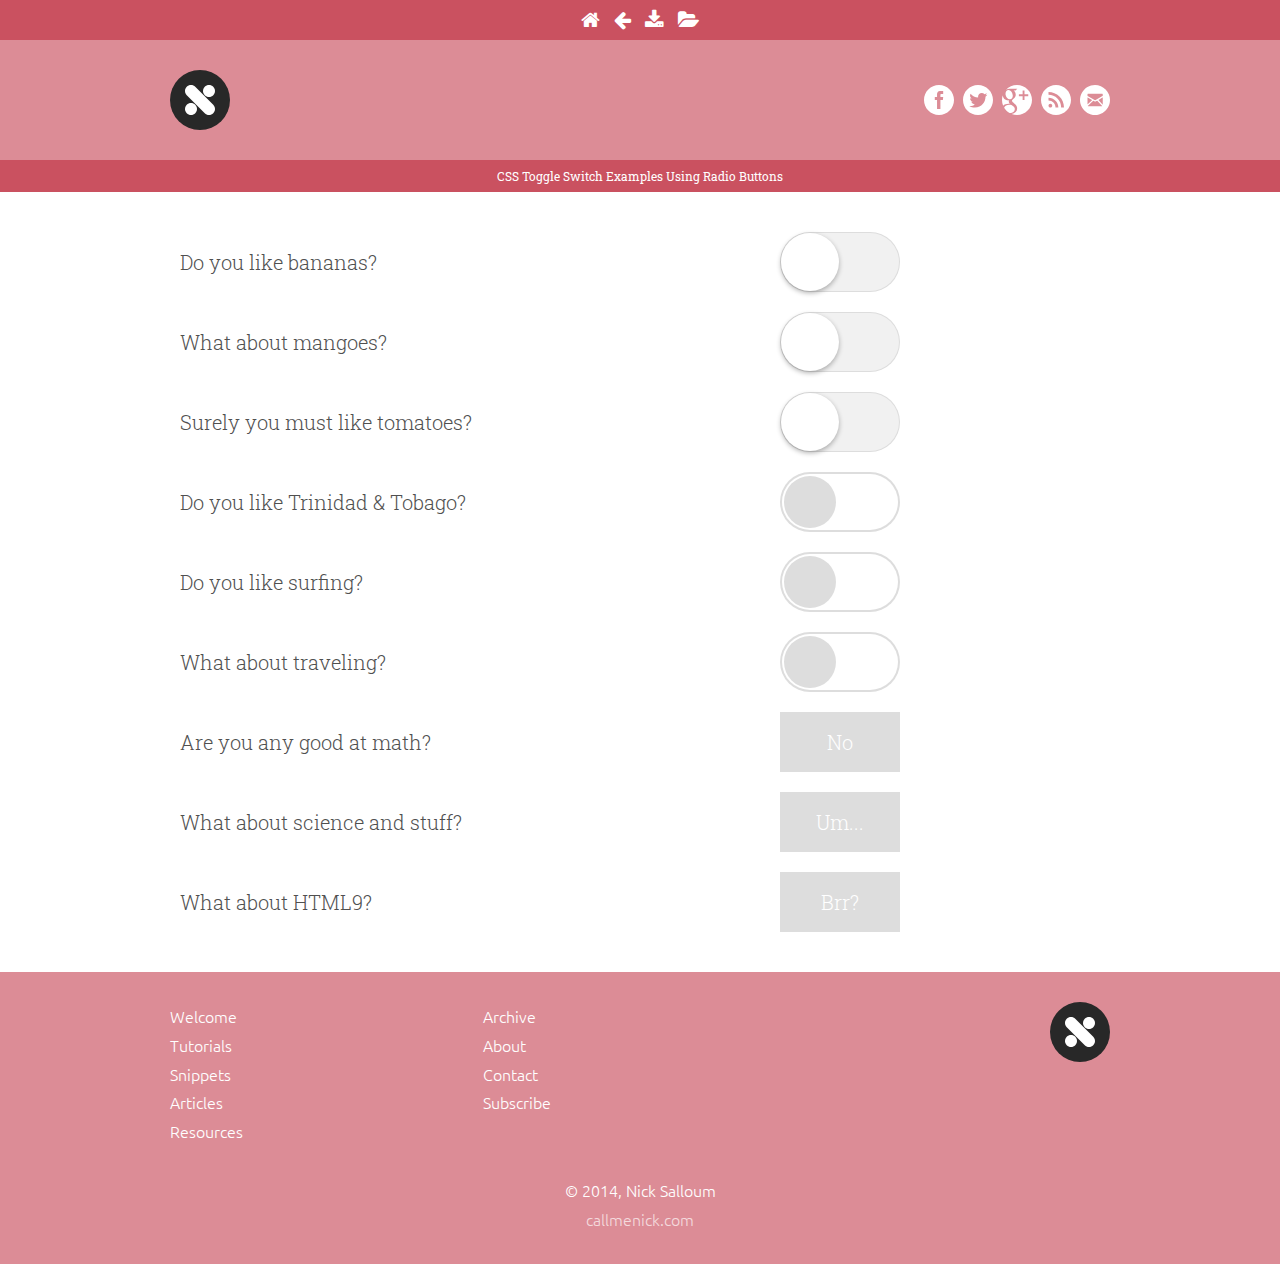
<file: ncc/static/css-toggle-switch-source/index.html>
<!DOCTYPE html>

<html class="no-js" lang="en">
<head>
  <!-- title and meta -->
  <meta charset="utf-8">
  <meta content="width=device-width,initial-scale=1.0" name="viewport">
  <meta content="" name="Here are some CSS toggle switch examples. We'll be using pure CSS to create some toggle switches, adding a neat user experience to checkbox functionality.">

  <title>CSS Toggle Switch Examples Using Radio Buttons</title>

  <!-- css -->
  <link href='http://fonts.googleapis.com/css?family=Ubuntu:300,700,300italic' rel='stylesheet' type='text/css'>
  <link href='http://fonts.googleapis.com/css?family=Roboto+Slab:400,300,700' rel='stylesheet' type='text/css'>
  <link href="css/font-awesome/font-awesome.css" rel="stylesheet">
  <link href="css/base.css" rel="stylesheet">
  <link href="css/style.css" rel="stylesheet">

  <!-- js -->
  <!--[if lt IE 9]><script src="js/html5shiv.min.js"></script><![endif]-->
</head>

<body>

<div id="wrapper">
  
  <div class="info-bar">
    <div class="container">
      <a class="icon fa fa-home" data-title="Back To Tutorial" href="http://www.callmenick.com/?p=594"></a>
      <a class="icon fa fa-arrow-left" data-title="Pevious Demo - Simple CSS3 Transitions, Transforms, &amp; Animations Compilation" href="http://www.callmenick.com/tutorial-demos/css3-transitions-compilation/"></a>
      <!-- <a class="icon fa fa-arrow-right" data-title="Next Demo - " href="http://www.callmenick.com/tutorial-demos/..."></a> -->
      <a class="icon fa fa-download" data-title="Download Source" href="http://www.callmenick.com/tutorial-demos/css-toggle-switch/css-toggle-switch-source.zip"></a>
      <a class="icon fa fa-folder-open" data-title="Tutorial Archives" href="http://www.callmenick.com/category/tutorials/"></a>
    </div>
  </div><!-- /.info-bar -->

  <header>

    <div class="branding">
      <div class="container clearfix">
        <div class="logo">
          <a href="http://www.callmenick.com"><img alt="Call Me Nick - Tutorials, Resources, &amp; Articles for Web Design &amp; Web Development" onerror="this.src=logo.png" src="img/core/logo.svg"></a>
        </div>

        <div class="social">
          <a class="fb" href="https://www.facebook.com/callmenick1" target="_blank">facebook</a>
          <a class="twitter" href="https://twitter.com/nicksalloum_" target="_blank">twitter</a>
          <a class="googleplus" href="https://plus.google.com/115555859876227750152/" target="_blank">google plus</a>
          <a class="rss" href="http://feeds.feedburner.com/callmenick_" target="_blank">rss</a>
          <a class="email" href="http://www.callmenick.com/subscribe/">email</a>
        </div>
      </div>
    </div><!-- /.branding -->

    <div class="site-title">
      <div class="container">
        <h1>CSS Toggle Switch Examples Using Radio Buttons</h1>
      </div>
    </div><!-- /.site-title -->

  </header>

  <div id="main">
    <div class="container">

      <div class="settings">

        <div class="row">
          <div class="question">
            Do you like bananas?
          </div>
          <div class="switch">
            <input id="cmn-toggle-1" class="cmn-toggle cmn-toggle-round" type="checkbox">
            <label for="cmn-toggle-1"></label>
          </div>
        </div><!-- /row -->

        <div class="row">
          <div class="question">
            What about mangoes?
          </div>
          <div class="switch">
            <input id="cmn-toggle-2" class="cmn-toggle cmn-toggle-round" type="checkbox">
            <label for="cmn-toggle-2"></label>
          </div>
        </div><!-- /row -->

        <div class="row">
          <div class="question">
            Surely you must like tomatoes?
          </div>
          <div class="switch">
            <input id="cmn-toggle-3" class="cmn-toggle cmn-toggle-round" type="checkbox">
            <label for="cmn-toggle-3"></label>
          </div>
        </div><!-- /row -->

        <div class="row">
          <div class="question">
            Do you like Trinidad &amp; Tobago?
          </div>
          <div class="switch">
            <input id="cmn-toggle-4" class="cmn-toggle cmn-toggle-round-flat" type="checkbox">
            <label for="cmn-toggle-4"></label>
          </div>
        </div><!-- /row -->

        <div class="row">
          <div class="question">
            Do you like surfing?
          </div>
          <div class="switch">
            <input id="cmn-toggle-5" class="cmn-toggle cmn-toggle-round-flat" type="checkbox">
            <label for="cmn-toggle-5"></label>
          </div>
        </div><!-- /row -->

        <div class="row">
          <div class="question">
            What about traveling?
          </div>
          <div class="switch">
            <input id="cmn-toggle-6" class="cmn-toggle cmn-toggle-round-flat" type="checkbox">
            <label for="cmn-toggle-6"></label>
          </div>
        </div><!-- /row -->

        <div class="row">
          <div class="question">
            Are you any good at math?
          </div>
          <div class="switch">
            <input id="cmn-toggle-7" class="cmn-toggle cmn-toggle-yes-no" type="checkbox">
            <label for="cmn-toggle-7" data-on="Yes" data-off="No"></label>
          </div>
        </div><!-- /row -->

        <div class="row">
          <div class="question">
            What about science and stuff?
          </div>
          <div class="switch">
            <input id="cmn-toggle-8" class="cmn-toggle cmn-toggle-yes-no" type="checkbox">
            <label for="cmn-toggle-8" data-on="Yup!" data-off="Um..."></label>
          </div>
        </div><!-- /row -->

        <div class="row">
          <div class="question">
            What about HTML9?
          </div>
          <div class="switch">
            <input id="cmn-toggle-9" class="cmn-toggle cmn-toggle-yes-no" type="checkbox">
            <label for="cmn-toggle-9" data-on="Zing!" data-off="Brr?"></label>
          </div>
        </div><!-- /row -->

      </div>

    </div>
  </div><!-- #main -->

  <footer>
    <div class="container">
      <div class="clearfix">
        <aside>
          <ul>
            <li><a href="http://www.callmenick.com/">Welcome</a></li>
            <li><a href="http://www.callmenick.com/category/tutorials">Tutorials</a></li>
            <li><a href="http://www.callmenick.com/category/snippets">Snippets</a></li>
            <li><a href="http://www.callmenick.com/category/articles">Articles</a></li>
            <li><a href="http://www.callmenick.com/category/resources">Resources</a></li>
          </ul>
        </aside>

        <aside>
          <ul>
            <li><a href="http://www.callmenick.com/archive/">Archive</a></li>
            <li><a href="http://www.callmenick.com/about">About</a></li>
            <li><a href="http://www.callmenick.com/contact">Contact</a></li>
            <li><a href="http://www.callmenick.com/subscribe">Subscribe</a></li>
          </ul>
        </aside>
        <aside class="logo">
          <a href="http://www.callmenick.com/"><img alt="Tutorials, Snippets, Resources, and Articles for Web Design and Web Development" onerror="this.src=logo.png" src="img/core/logo.svg"></a>
        </aside>
      </div>
      <div class="copyright">
        <span>&copy; 2014, Nick Salloum<br>
        <a href="http://callmenick.com">callmenick.com</a></span>
      </div>
    </div>
  </footer><!-- /footer -->
  
</div><!-- /#wrapper -->

<script type="text/javascript">
var _gaq = _gaq || [];
_gaq.push(['_setAccount', 'UA-34160351-1']);
_gaq.push(['_trackPageview']);
(function() {
  var ga = document.createElement('script'); ga.type = 'text/javascript'; ga.async = true;
  ga.src = ('https:' == document.location.protocol ? 'https://ssl' : 'http://www') + '.google-analytics.com/ga.js';
  var s = document.getElementsByTagName('script')[0]; s.parentNode.insertBefore(ga, s);
})();
</script>

</body>
</html></span>
      </div>
    </div>
  </footer><!-- /footer -->
  
</div><!-- /#wrapper -->

<script type="text/javascript">
var _gaq = _gaq || [];
_gaq.push(['_setAccount', 'UA-34160351-1']);
_gaq.push(['_trackPageview']);
(function() {
  var ga = document.createElement('script'); ga.type = 'text/javascript'; ga.async = true;
  ga.src = ('https:' == document.location.protocol ? 'https://ssl' : 'http://www') + '.google-analytics.com/ga.js';
  var s = document.getElementsByTagName('script')[0]; s.parentNode.insertBefore(ga, s);
})();
</script>

</body>
</html>
</file>
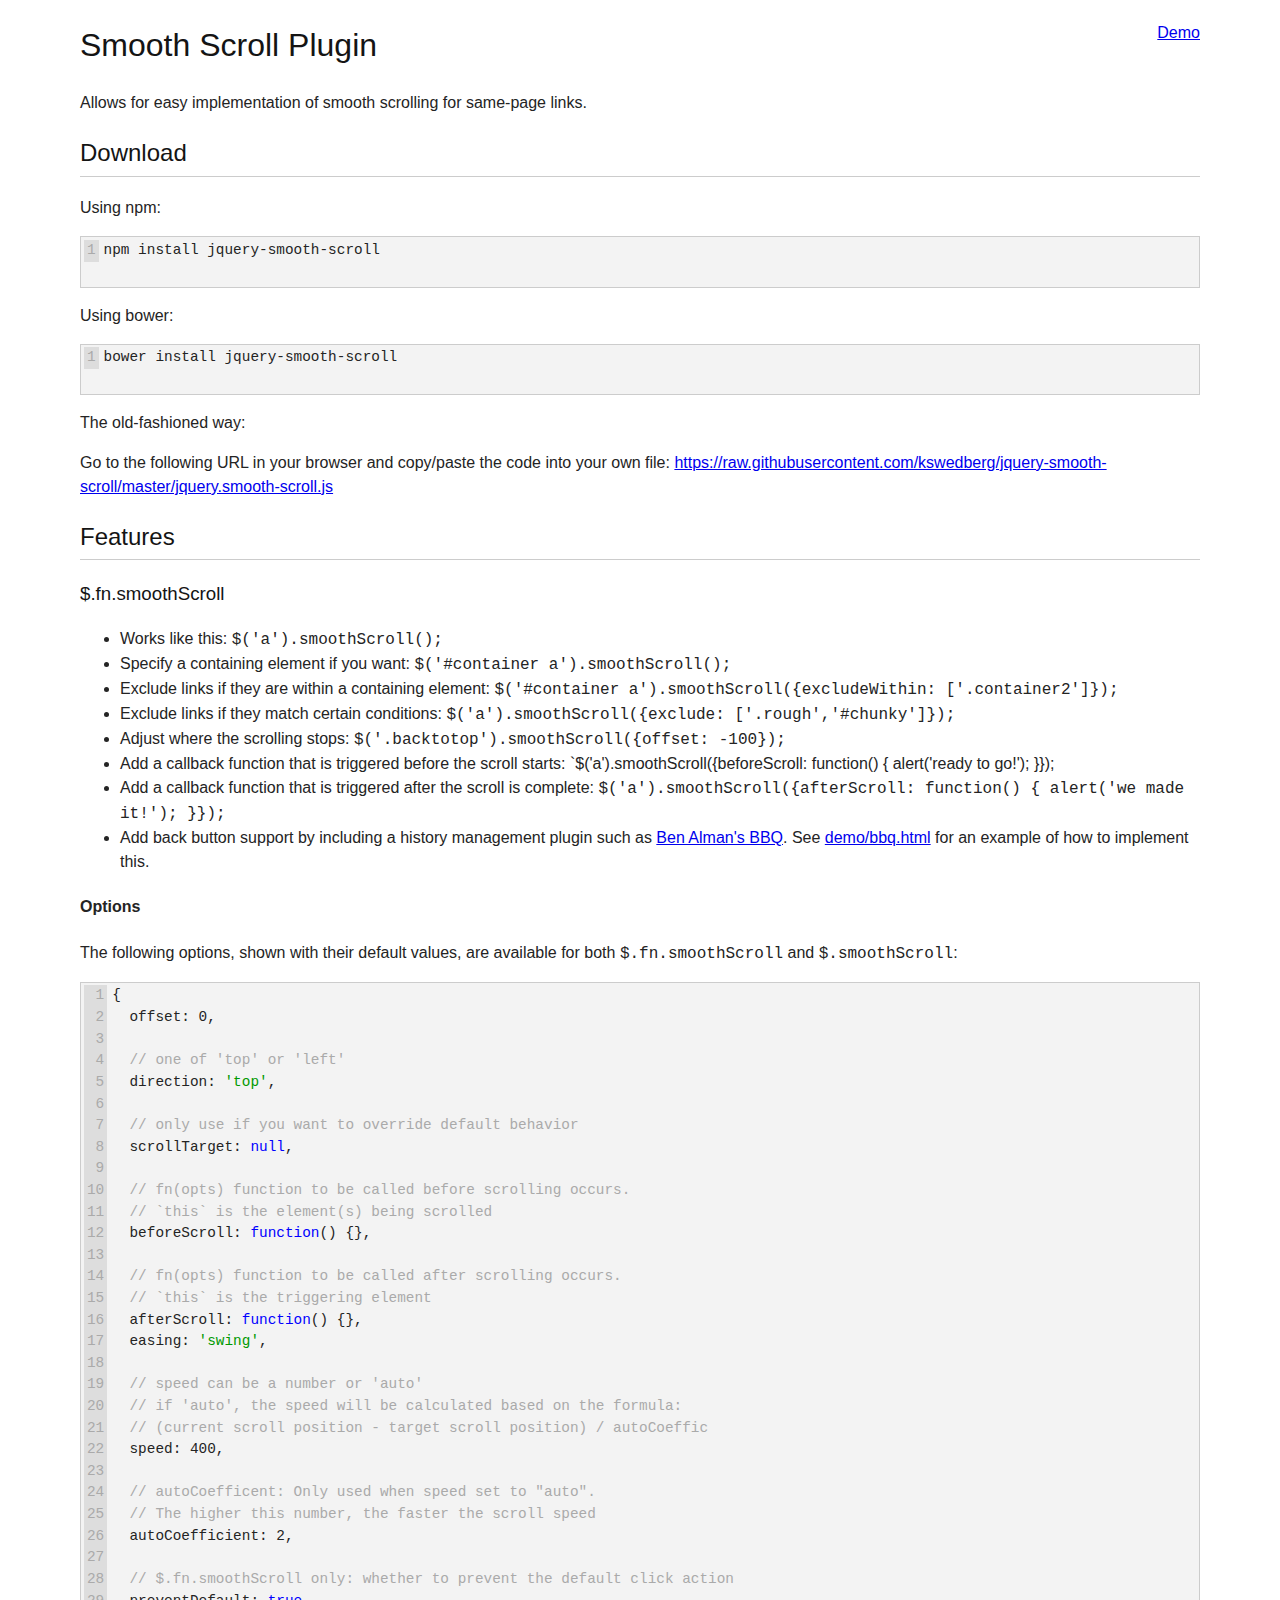
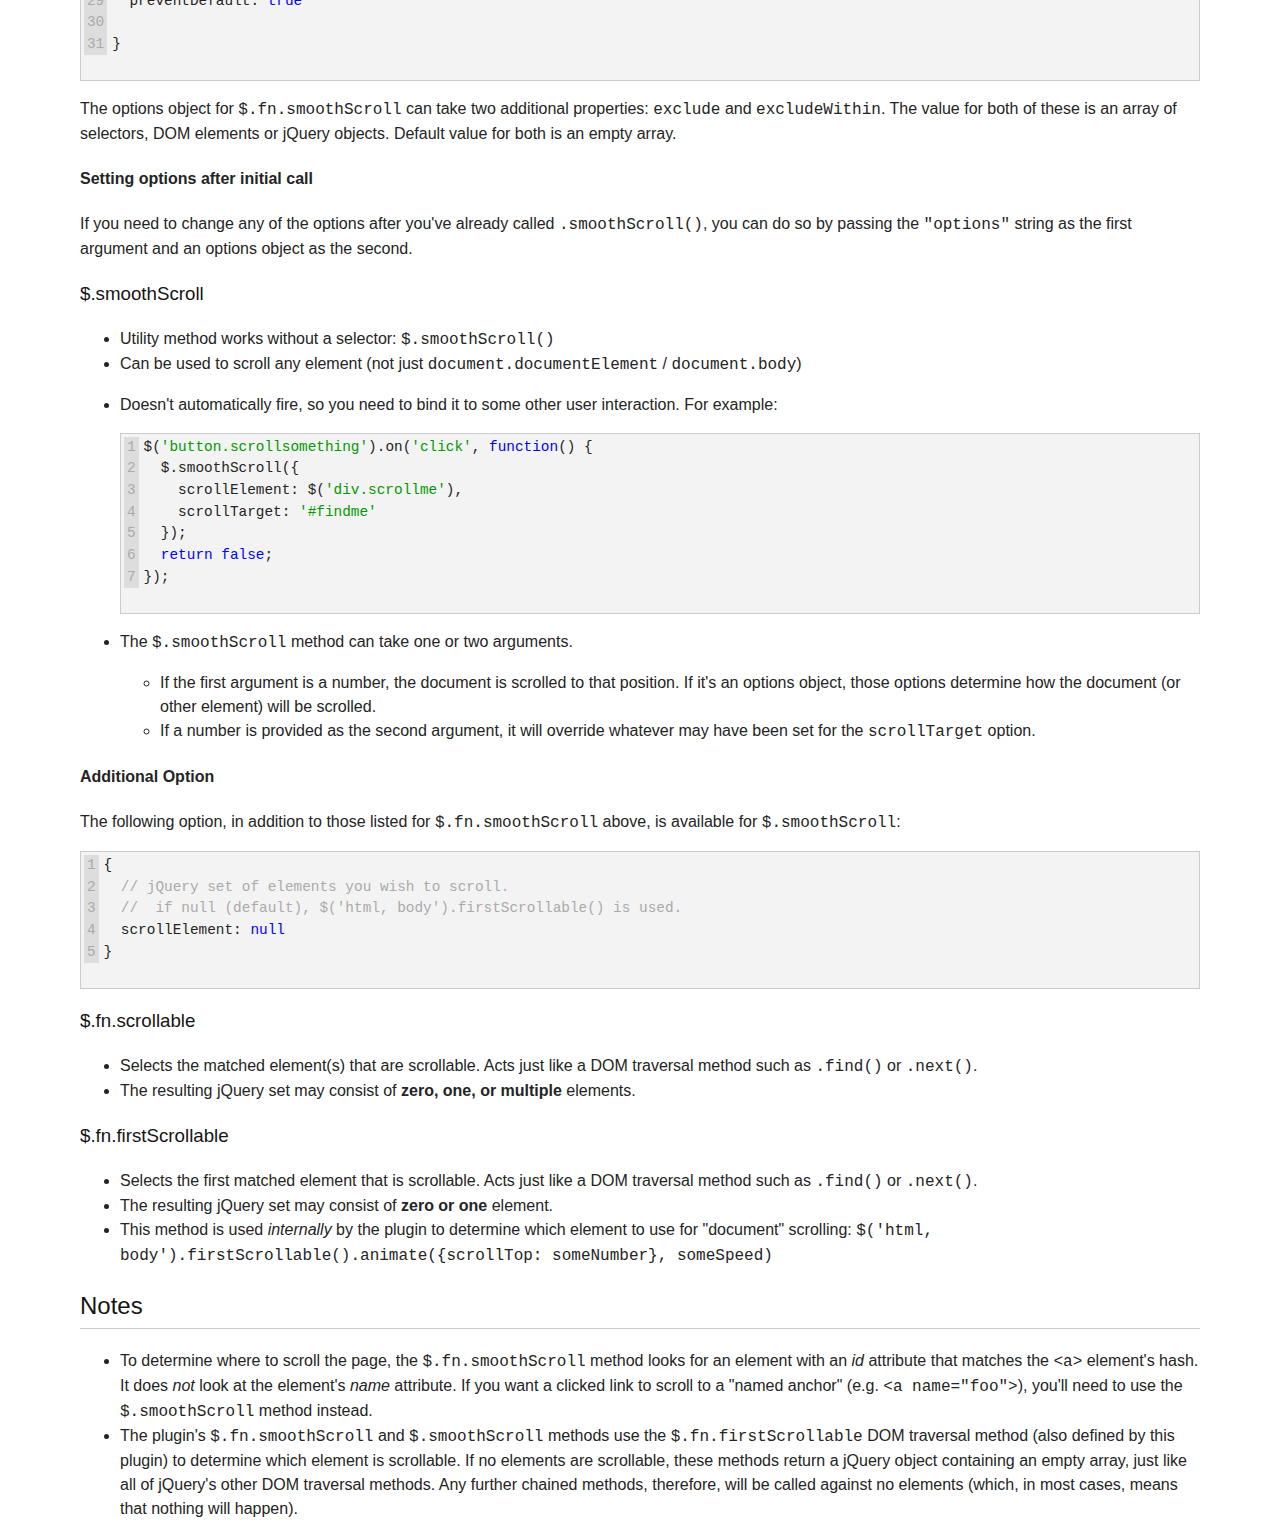
<file: ncc/static/js/kswedberg-jquery-smooth-scroll-dc770ba/index.html>
<!doctype html>
<html lang="en">
<head>
  <meta charset="utf-8">
  <meta name="viewport" content="width=device-width">
  <title>jQuery Smooth Scroll Plugin</title>
  <style>
  html,
  body {
    margin: 0;
    padding: 0;
    border-width: 0;
  }
  body {
    font-family: "Helvetica Neue", Helvetica, Arial, sans-serif;
    width: 94%;
    margin: 0 auto;
    padding: 0 3%;
    max-width: 1120px;
    font-size: 1em;
    line-height: 1.5;
    background-color: #fff;
    color: #242424;
  }
  pre {
    background-color: #f3f3f3;
    padding: .25em;
    border: 1px solid #ccc;
    font-size: .9em;
    overflow: auto;
  }
  code {
    font-family: Monaco, Courier, monospace;
  }
  .comment,
  .comments {
    color: #aaa;
  }
  .keyword {
    color: blue;
  }
  .string {
    color: #090;
  }
  .number {
    color: #099;
  }

  td.gutter {
    text-align: right;
    padding-right: 3px;
    padding-left: 3px;
    background-color: #ddd;
    color: #aaa;
  }
  td.code {
    padding-left: 5px;
  }
  h1, h2, h3 {
    font-weight: normal;
    color: #141414;
  }
  h2 {
    padding-bottom: .2em;
    border-bottom: 1px solid #ccc;
  }
  .right {
    float: right;
  }
  </style>
</head>
<body>

<div class="right"><a href="demo/index.html">Demo</a></div>
<h1 id="smooth-scroll-plugin">Smooth Scroll Plugin</h1>
<p>Allows for easy implementation of smooth scrolling for same-page links.</p>
<h2 id="download">Download</h2>
<p>Using npm:</p>
<pre><code class="lang-bash"><div id="highlighter_533355" class="syntaxhighlighter  "><table border="0" cellpadding="0" cellspacing="0"><tbody><tr><td class="gutter"><div class="line number1 index0 alt2">1</div></td><td class="code"><div class="container"><div class="line number1 index0 alt2"><code class="plain">npm </code><code class="functions">install</code> <code class="plain">jquery-smooth-scroll</code></div></div></td></tr></tbody></table></div>
</code></pre>
<p>Using bower:</p>
<pre><code class="lang-bash"><div id="highlighter_696232" class="syntaxhighlighter  "><table border="0" cellpadding="0" cellspacing="0"><tbody><tr><td class="gutter"><div class="line number1 index0 alt2">1</div></td><td class="code"><div class="container"><div class="line number1 index0 alt2"><code class="plain">bower </code><code class="functions">install</code> <code class="plain">jquery-smooth-scroll</code></div></div></td></tr></tbody></table></div>
</code></pre>
<p>The old-fashioned way:</p>
<p>Go to the following URL in your browser and copy/paste the code into your own file:
<a href="https://raw.githubusercontent.com/kswedberg/jquery-smooth-scroll/master/jquery.smooth-scroll.js">https://raw.githubusercontent.com/kswedberg/jquery-smooth-scroll/master/jquery.smooth-scroll.js</a></p>
<h2 id="features">Features</h2>
<h3 id="-fn-smoothscroll">$.fn.smoothScroll</h3>
<ul>
<li>Works like this: <code>$(&#39;a&#39;).smoothScroll();</code></li>
<li>Specify a containing element if you want: <code>$(&#39;#container a&#39;).smoothScroll();</code></li>
<li>Exclude links if they are within a containing element: <code>$(&#39;#container a&#39;).smoothScroll({excludeWithin: [&#39;.container2&#39;]});</code></li>
<li>Exclude links if they match certain conditions: <code>$(&#39;a&#39;).smoothScroll({exclude: [&#39;.rough&#39;,&#39;#chunky&#39;]});</code></li>
<li>Adjust where the scrolling stops: <code>$(&#39;.backtotop&#39;).smoothScroll({offset: -100});</code></li>
<li>Add a callback function that is triggered before the scroll starts: `$(&#39;a&#39;).smoothScroll({beforeScroll: function() { alert(&#39;ready to go!&#39;); }});</li>
<li>Add a callback function that is triggered after the scroll is complete: <code>$(&#39;a&#39;).smoothScroll({afterScroll: function() { alert(&#39;we made it!&#39;); }});</code></li>
<li>Add back button support by including a history management plugin such as <a href="http://benalman.com/code/projects/jquery-bbq/docs/files/jquery-ba-bbq-js.html">Ben Alman&#39;s BBQ</a>. See <a href="demo/bbq.html">demo/bbq.html</a> for an example of how to implement this.</li>
</ul>
<h4 id="options">Options</h4>
<p>The following options, shown with their default values, are available for both <code>$.fn.smoothScroll</code> and <code>$.smoothScroll</code>:</p>
<pre><code class="lang-javascript"><div id="highlighter_987027" class="syntaxhighlighter  "><table border="0" cellpadding="0" cellspacing="0"><tbody><tr><td class="gutter"><div class="line number1 index0 alt2">1</div><div class="line number2 index1 alt1">2</div><div class="line number3 index2 alt2">3</div><div class="line number4 index3 alt1">4</div><div class="line number5 index4 alt2">5</div><div class="line number6 index5 alt1">6</div><div class="line number7 index6 alt2">7</div><div class="line number8 index7 alt1">8</div><div class="line number9 index8 alt2">9</div><div class="line number10 index9 alt1">10</div><div class="line number11 index10 alt2">11</div><div class="line number12 index11 alt1">12</div><div class="line number13 index12 alt2">13</div><div class="line number14 index13 alt1">14</div><div class="line number15 index14 alt2">15</div><div class="line number16 index15 alt1">16</div><div class="line number17 index16 alt2">17</div><div class="line number18 index17 alt1">18</div><div class="line number19 index18 alt2">19</div><div class="line number20 index19 alt1">20</div><div class="line number21 index20 alt2">21</div><div class="line number22 index21 alt1">22</div><div class="line number23 index22 alt2">23</div><div class="line number24 index23 alt1">24</div><div class="line number25 index24 alt2">25</div><div class="line number26 index25 alt1">26</div><div class="line number27 index26 alt2">27</div><div class="line number28 index27 alt1">28</div><div class="line number29 index28 alt2">29</div><div class="line number30 index29 alt1">30</div><div class="line number31 index30 alt2">31</div></td><td class="code"><div class="container"><div class="line number1 index0 alt2"><code class="plain">{</code></div><div class="line number2 index1 alt1"><code class="undefined spaces">&nbsp;&nbsp;</code><code class="plain">offset: 0,</code></div><div class="line number3 index2 alt2">&nbsp;</div><div class="line number4 index3 alt1"><code class="undefined spaces">&nbsp;&nbsp;</code><code class="comments">// one of 'top' or 'left'</code></div><div class="line number5 index4 alt2"><code class="undefined spaces">&nbsp;&nbsp;</code><code class="plain">direction: </code><code class="string">'top'</code><code class="plain">,</code></div><div class="line number6 index5 alt1">&nbsp;</div><div class="line number7 index6 alt2"><code class="undefined spaces">&nbsp;&nbsp;</code><code class="comments">// only use if you want to override default behavior</code></div><div class="line number8 index7 alt1"><code class="undefined spaces">&nbsp;&nbsp;</code><code class="plain">scrollTarget: </code><code class="keyword">null</code><code class="plain">,</code></div><div class="line number9 index8 alt2">&nbsp;</div><div class="line number10 index9 alt1"><code class="undefined spaces">&nbsp;&nbsp;</code><code class="comments">// fn(opts) function to be called before scrolling occurs.</code></div><div class="line number11 index10 alt2"><code class="undefined spaces">&nbsp;&nbsp;</code><code class="comments">// `this` is the element(s) being scrolled</code></div><div class="line number12 index11 alt1"><code class="undefined spaces">&nbsp;&nbsp;</code><code class="plain">beforeScroll: </code><code class="keyword">function</code><code class="plain">() {},</code></div><div class="line number13 index12 alt2">&nbsp;</div><div class="line number14 index13 alt1"><code class="undefined spaces">&nbsp;&nbsp;</code><code class="comments">// fn(opts) function to be called after scrolling occurs.</code></div><div class="line number15 index14 alt2"><code class="undefined spaces">&nbsp;&nbsp;</code><code class="comments">// `this` is the triggering element</code></div><div class="line number16 index15 alt1"><code class="undefined spaces">&nbsp;&nbsp;</code><code class="plain">afterScroll: </code><code class="keyword">function</code><code class="plain">() {},</code></div><div class="line number17 index16 alt2"><code class="undefined spaces">&nbsp;&nbsp;</code><code class="plain">easing: </code><code class="string">'swing'</code><code class="plain">,</code></div><div class="line number18 index17 alt1">&nbsp;</div><div class="line number19 index18 alt2"><code class="undefined spaces">&nbsp;&nbsp;</code><code class="comments">// speed can be a number or 'auto'</code></div><div class="line number20 index19 alt1"><code class="undefined spaces">&nbsp;&nbsp;</code><code class="comments">// if 'auto', the speed will be calculated based on the formula:</code></div><div class="line number21 index20 alt2"><code class="undefined spaces">&nbsp;&nbsp;</code><code class="comments">// (current scroll position - target scroll position) / autoCoeffic</code></div><div class="line number22 index21 alt1"><code class="undefined spaces">&nbsp;&nbsp;</code><code class="plain">speed: 400,</code></div><div class="line number23 index22 alt2">&nbsp;</div><div class="line number24 index23 alt1"><code class="undefined spaces">&nbsp;&nbsp;</code><code class="comments">// autoCoefficent: Only used when speed set to "auto".</code></div><div class="line number25 index24 alt2"><code class="undefined spaces">&nbsp;&nbsp;</code><code class="comments">// The higher this number, the faster the scroll speed</code></div><div class="line number26 index25 alt1"><code class="undefined spaces">&nbsp;&nbsp;</code><code class="plain">autoCoefficient: 2,</code></div><div class="line number27 index26 alt2">&nbsp;</div><div class="line number28 index27 alt1"><code class="undefined spaces">&nbsp;&nbsp;</code><code class="comments">// $.fn.smoothScroll only: whether to prevent the default click action</code></div><div class="line number29 index28 alt2"><code class="undefined spaces">&nbsp;&nbsp;</code><code class="plain">preventDefault: </code><code class="keyword">true</code></div><div class="line number30 index29 alt1">&nbsp;</div><div class="line number31 index30 alt2"><code class="plain">}</code></div></div></td></tr></tbody></table></div>
</code></pre>
<p>The options object for <code>$.fn.smoothScroll</code> can take two additional properties:
<code>exclude</code> and <code>excludeWithin</code>. The value for both of these is an array of
selectors, DOM elements or jQuery objects. Default value for both is an
empty array.</p>
<h4 id="setting-options-after-initial-call">Setting options after initial call</h4>
<p>If you need to change any of the options after you&#39;ve already called <code>.smoothScroll()</code>,
you can do so by passing the <code>&quot;options&quot;</code> string as the first argument and an
options object as the second.</p>
<h3 id="-smoothscroll">$.smoothScroll</h3>
<ul>
<li>Utility method works without a selector: <code>$.smoothScroll()</code></li>
<li>Can be used to scroll any element (not just <code>document.documentElement</code> /
<code>document.body</code>)</li>
<li><p>Doesn&#39;t automatically fire, so you need to bind it to some other user
interaction. For example:</p>
<pre><code><div id="highlighter_189143" class="syntaxhighlighter  "><table border="0" cellpadding="0" cellspacing="0"><tbody><tr><td class="gutter"><div class="line number1 index0 alt2">1</div><div class="line number2 index1 alt1">2</div><div class="line number3 index2 alt2">3</div><div class="line number4 index3 alt1">4</div><div class="line number5 index4 alt2">5</div><div class="line number6 index5 alt1">6</div><div class="line number7 index6 alt2">7</div></td><td class="code"><div class="container"><div class="line number1 index0 alt2"><code class="plain">$(</code><code class="string">'button.scrollsomething'</code><code class="plain">).on(</code><code class="string">'click'</code><code class="plain">, </code><code class="keyword">function</code><code class="plain">() {</code></div><div class="line number2 index1 alt1"><code class="undefined spaces">&nbsp;&nbsp;</code><code class="plain">$.smoothScroll({</code></div><div class="line number3 index2 alt2"><code class="undefined spaces">&nbsp;&nbsp;&nbsp;&nbsp;</code><code class="plain">scrollElement: $(</code><code class="string">'div.scrollme'</code><code class="plain">),</code></div><div class="line number4 index3 alt1"><code class="undefined spaces">&nbsp;&nbsp;&nbsp;&nbsp;</code><code class="plain">scrollTarget: </code><code class="string">'#findme'</code></div><div class="line number5 index4 alt2"><code class="undefined spaces">&nbsp;&nbsp;</code><code class="plain">});</code></div><div class="line number6 index5 alt1"><code class="undefined spaces">&nbsp;&nbsp;</code><code class="keyword">return</code> <code class="keyword">false</code><code class="plain">;</code></div><div class="line number7 index6 alt2"><code class="plain">});</code></div></div></td></tr></tbody></table></div>
</code></pre></li>
<li><p>The <code>$.smoothScroll</code> method can take one or two arguments.</p>
<ul>
<li>If the first argument is a number, the document is scrolled to that
position. If it&#39;s an options object, those options determine how the
document (or other element) will be scrolled.</li>
<li>If a number is provided as the second argument, it will override whatever may have been set for the <code>scrollTarget</code> option.</li>
</ul>
</li>
</ul>
<h4 id="additional-option">Additional Option</h4>
<p>The following option, in addition to those listed for <code>$.fn.smoothScroll</code> above, is available
for <code>$.smoothScroll</code>:</p>
<pre><code class="lang-javascript"><div id="highlighter_18059" class="syntaxhighlighter  "><table border="0" cellpadding="0" cellspacing="0"><tbody><tr><td class="gutter"><div class="line number1 index0 alt2">1</div><div class="line number2 index1 alt1">2</div><div class="line number3 index2 alt2">3</div><div class="line number4 index3 alt1">4</div><div class="line number5 index4 alt2">5</div></td><td class="code"><div class="container"><div class="line number1 index0 alt2"><code class="plain">{</code></div><div class="line number2 index1 alt1"><code class="undefined spaces">&nbsp;&nbsp;</code><code class="comments">// jQuery set of elements you wish to scroll.</code></div><div class="line number3 index2 alt2"><code class="undefined spaces">&nbsp;&nbsp;</code><code class="comments">//&nbsp; if null (default), $('html, body').firstScrollable() is used.</code></div><div class="line number4 index3 alt1"><code class="undefined spaces">&nbsp;&nbsp;</code><code class="plain">scrollElement: </code><code class="keyword">null</code></div><div class="line number5 index4 alt2"><code class="plain">}</code></div></div></td></tr></tbody></table></div>
</code></pre>
<h3 id="-fn-scrollable">$.fn.scrollable</h3>
<ul>
<li>Selects the matched element(s) that are scrollable. Acts just like a
DOM traversal method such as <code>.find()</code> or <code>.next()</code>.</li>
<li>The resulting jQuery set may consist of <strong>zero, one, or multiple</strong>
elements.</li>
</ul>
<h3 id="-fn-firstscrollable">$.fn.firstScrollable</h3>
<ul>
<li>Selects the first matched element that is scrollable. Acts just like a
DOM traversal method such as <code>.find()</code> or <code>.next()</code>.</li>
<li>The resulting jQuery set may consist of <strong>zero or one</strong> element.</li>
<li>This method is used <em>internally</em> by the plugin to determine which element
to use for &quot;document&quot; scrolling:
<code>$(&#39;html, body&#39;).firstScrollable().animate({scrollTop: someNumber},
someSpeed)</code></li>
</ul>
<h2 id="notes">Notes</h2>
<ul>
<li>To determine where to scroll the page, the <code>$.fn.smoothScroll</code> method looks
for an element with an <em>id</em> attribute that matches the <code>&lt;a&gt;</code> element&#39;s hash.
It does <em>not</em> look at the element&#39;s <em>name</em> attribute. If you want a clicked link
to scroll to a &quot;named anchor&quot; (e.g. <code>&lt;a name=&quot;foo&quot;&gt;</code>), you&#39;ll need to use the
<code>$.smoothScroll</code> method instead.</li>
<li>The plugin&#39;s <code>$.fn.smoothScroll</code> and <code>$.smoothScroll</code> methods use the
<code>$.fn.firstScrollable</code> DOM traversal method (also defined by this plugin)
to determine which element is scrollable. If no elements are scrollable,
these methods return a jQuery object containing an empty array, just like
all of jQuery&#39;s other DOM traversal methods. Any further chained methods,
therefore, will be called against no elements (which, in most cases,
means that nothing will happen).</li>
</ul>

</body>
</html>
</file>
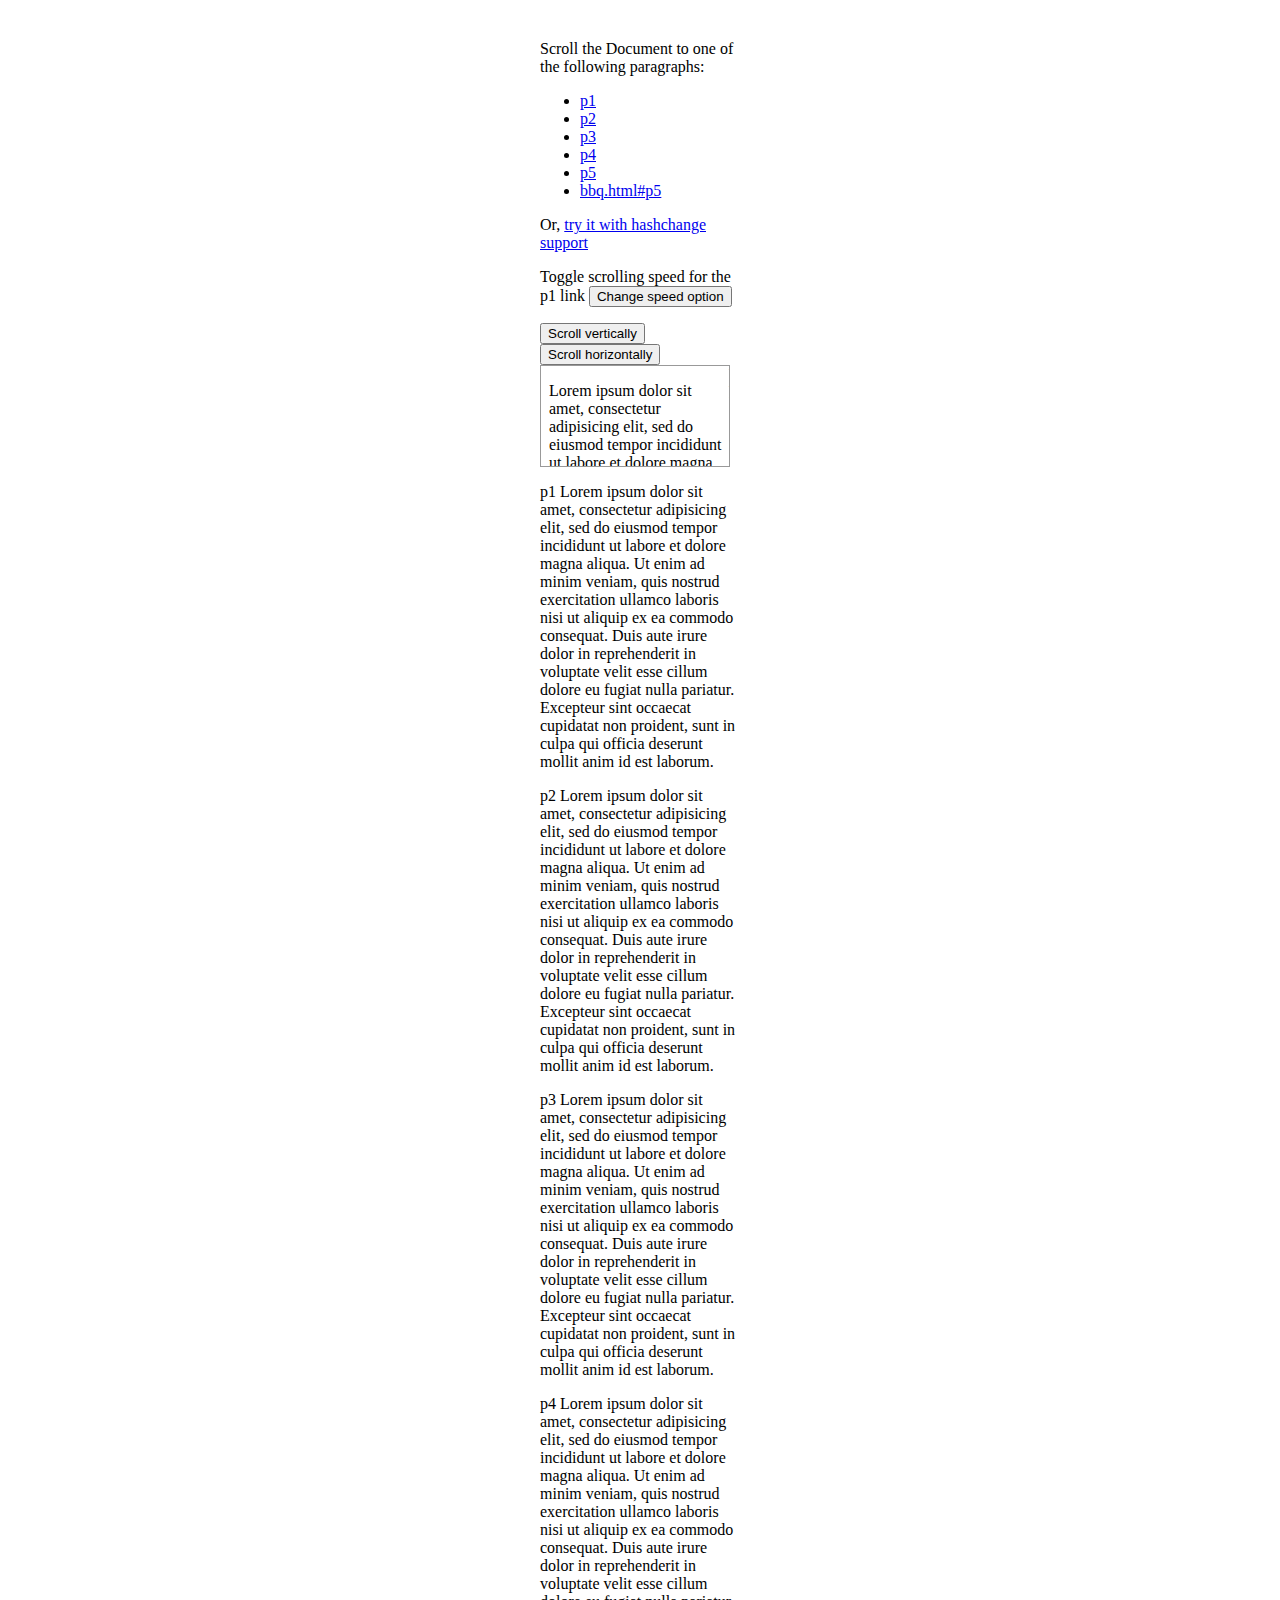
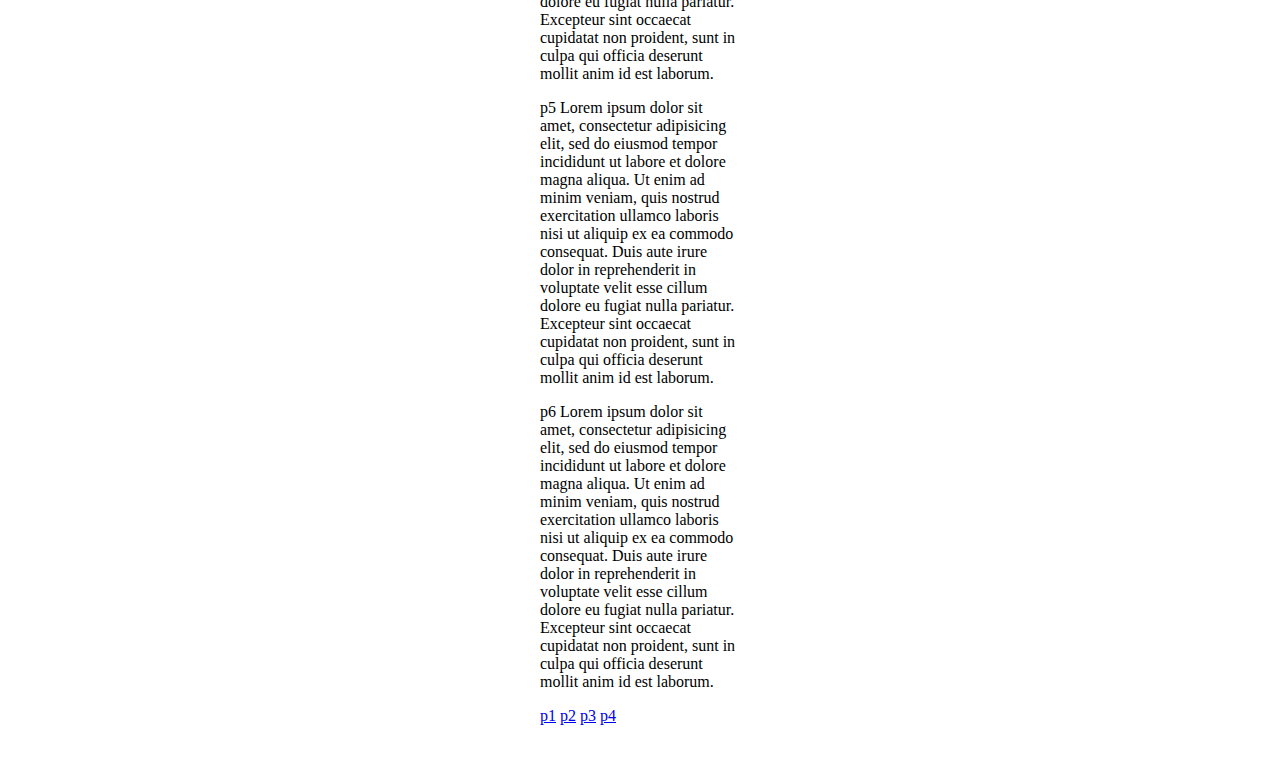
<file: ncc/static/js/kswedberg-jquery-smooth-scroll-dc770ba/demo/index.html>
<!DOCTYPE html>
<html lang="en">
<head>
  <meta charset="utf-8">
  <title>Smooth Scroll jQuery Plugin Demo</title>
  <style type="text/css">
    .container {
      margin: 40px auto;
      width: 200px;
    }
    .scrollme {
      height: 100px;
      width: 180px;
      overflow: auto;
      padding-left: 8px;
      border: 1px solid #999;
    }
    .scrollme-x {
      width: 400px;
    }
    .scrollme-x div,
    .scrollme-x p {
      float: left;
      width: 180px;
    }
  </style>

  <script src="../lib/jquery/jquery.js"></script>
  <script src="../src/jquery.smooth-scroll.js"></script>
  <script>
    $(document).ready(function() {

      $('ul.mainnav a').smoothScroll();

      $('p.subnav a').click(function(event) {
        event.preventDefault();
        var link = this;
        $.smoothScroll({
          scrollTarget: link.hash
        });
      });

      $('#change-speed').on('click', function() {
        var $p1 = $('ul.mainnav a').first(),
            p1Opts = $p1.smoothScroll('options') || {};

        p1Opts.speed = p1Opts.speed === 1400 ? 400 : 1400;
        $p1.smoothScroll('options', p1Opts);
      });

      $('button.scrollsomething').click(function() {
        $.smoothScroll({
          scrollElement: $('div.scrollme'),
          scrollTarget: '#findme'
        });
        return false;
      });
      $('button.scrollhorz').click(function() {
        $.smoothScroll({
          direction: 'left',
          scrollElement: $('div.scrollme'),
          scrollTarget: '.horiz'
        });
        return false;
      });

    });

  </script>
</head>
<body>
  <div class="container">
    <p>Scroll the Document to one of the following paragraphs:</p>
    <ul class="mainnav">
      <li><a href="#p1">p1</a></li>
      <li><a href="#p2">p2</a></li>
      <li><a href="#p3">p3</a></li>
      <li><a href="#p4">p4</a></li>
      <li><a href="#p5">p5</a></li>
      <li><a href="bbq.html#p5">bbq.html#p5</a></li>
    </ul>
    <p>Or, <a href="bbq.html">try it with hashchange support</a></p>
    <p>Toggle scrolling speed for the p1 link <button id="change-speed">Change speed option</button></p>
    <button class="scrollsomething">Scroll vertically</button>
    <button class="scrollhorz">Scroll horizontally</button>

    <div class="scrollme">
      <div class="scrollme-x">
        <p>Lorem ipsum dolor sit amet, consectetur adipisicing elit, sed do eiusmod tempor incididunt ut labore et dolore magna aliqua. Ut enim ad minim veniam, quis nostrud exercitation ullamco laboris nisi ut aliquip ex ea commodo consequat.
        </p>
        <div class="horiz">
          You found me by scrolling horizontally. nice job!
        </div>
      </div>
      <p>Duis aute irure dolor in reprehenderit in voluptate velit esse cillum dolore eu fugiat nulla pariatur. Excepteur sint occaecat cupidatat non proident, sunt in culpa qui officia deserunt mollit anim id est laborum.
      </p>
      <p>Lorem ipsum dolor sit amet, consectetur adipisicing elit, sed do eiusmod tempor incididunt ut labore et dolore magna aliqua. Ut enim ad minim veniam, quis nostrud exercitation ullamco laboris nisi ut aliquip ex ea commodo consequat.
      </p>
      <p>Duis aute irure dolor in reprehenderit in voluptate velit esse cillum dolore eu fugiat nulla pariatur. Excepteur sint occaecat cupidatat non proident, sunt in culpa qui officia deserunt mollit anim id est laborum.
      </p>
      <div class="scrollme-x">
        <p id="findme">YOU FOUND ME!  Lorem ipsum dolor sit amet, consectetur adipisicing elit, sed do eiusmod tempor incididunt ut labore et dolore magna aliqua. Ut enim ad minim veniam, quis nostrud exercitation ullamco laboris nisi ut aliquip ex ea commodo consequat.
        </p>
        <div class="horiz">
          You scrolled horizontally <em>and</em> vertically. Awesome!
        </div>
      </div>
      <p>Duis aute irure dolor in reprehenderit in voluptate velit esse cillum dolore eu fugiat nulla pariatur. Excepteur sint occaecat cupidatat non proident, sunt in culpa qui officia deserunt mollit anim id est laborum.
      </p>
      <p>Lorem ipsum dolor sit amet, consectetur adipisicing elit, sed do eiusmod tempor incididunt ut labore et dolore magna aliqua. Ut enim ad minim veniam, quis nostrud exercitation ullamco laboris nisi ut aliquip ex ea commodo consequat.
      </p>
      <p>Duis aute irure dolor in reprehenderit in voluptate velit esse cillum dolore eu fugiat nulla pariatur. Excepteur sint occaecat cupidatat non proident, sunt in culpa qui officia deserunt mollit anim id est laborum.
      </p>
    </div>

    <p id="p1">p1 Lorem ipsum dolor sit amet, consectetur adipisicing elit, sed do eiusmod tempor incididunt ut labore et dolore magna aliqua. Ut enim ad minim veniam, quis nostrud exercitation ullamco laboris nisi ut aliquip ex ea commodo consequat. Duis aute irure dolor in reprehenderit in voluptate velit esse cillum dolore eu fugiat nulla pariatur. Excepteur sint occaecat cupidatat non proident, sunt in culpa qui officia deserunt mollit anim id est laborum.</p>
    <p id="p2">p2 Lorem ipsum dolor sit amet, consectetur adipisicing elit, sed do eiusmod tempor incididunt ut labore et dolore magna aliqua. Ut enim ad minim veniam, quis nostrud exercitation ullamco laboris nisi ut aliquip ex ea commodo consequat. Duis aute irure dolor in reprehenderit in voluptate velit esse cillum dolore eu fugiat nulla pariatur. Excepteur sint occaecat cupidatat non proident, sunt in culpa qui officia deserunt mollit anim id est laborum.</p>
    <p id="p3">p3 Lorem ipsum dolor sit amet, consectetur adipisicing elit, sed do eiusmod tempor incididunt ut labore et dolore magna aliqua. Ut enim ad minim veniam, quis nostrud exercitation ullamco laboris nisi ut aliquip ex ea commodo consequat. Duis aute irure dolor in reprehenderit in voluptate velit esse cillum dolore eu fugiat nulla pariatur. Excepteur sint occaecat cupidatat non proident, sunt in culpa qui officia deserunt mollit anim id est laborum.</p>
    <p id="p4">p4 Lorem ipsum dolor sit amet, consectetur adipisicing elit, sed do eiusmod tempor incididunt ut labore et dolore magna aliqua. Ut enim ad minim veniam, quis nostrud exercitation ullamco laboris nisi ut aliquip ex ea commodo consequat. Duis aute irure dolor in reprehenderit in voluptate velit esse cillum dolore eu fugiat nulla pariatur. Excepteur sint occaecat cupidatat non proident, sunt in culpa qui officia deserunt mollit anim id est laborum.</p>
    <p id="p5">p5 Lorem ipsum dolor sit amet, consectetur adipisicing elit, sed do eiusmod tempor incididunt ut labore et dolore magna aliqua. Ut enim ad minim veniam, quis nostrud exercitation ullamco laboris nisi ut aliquip ex ea commodo consequat. Duis aute irure dolor in reprehenderit in voluptate velit esse cillum dolore eu fugiat nulla pariatur. Excepteur sint occaecat cupidatat non proident, sunt in culpa qui officia deserunt mollit anim id est laborum.</p>
    <p id="p6">p6 Lorem ipsum dolor sit amet, consectetur adipisicing elit, sed do eiusmod tempor incididunt ut labore et dolore magna aliqua. Ut enim ad minim veniam, quis nostrud exercitation ullamco laboris nisi ut aliquip ex ea commodo consequat. Duis aute irure dolor in reprehenderit in voluptate velit esse cillum dolore eu fugiat nulla pariatur. Excepteur sint occaecat cupidatat non proident, sunt in culpa qui officia deserunt mollit anim id est laborum.</p>
    <p class="subnav"><a href="#p1">p1</a> <a href="#p2">p2</a> <a href="#p3">p3</a> <a href="#p4">p4</a></p>

  </div>
</body>
</html>
</file>
<file: ncc/static/css-toggle-switch-source/css/style.css>
/* ============================================================
  COMMON
============================================================ */
#wrapper {
  min-width: 600px;
}

.settings {
  display: table;
  width: 100%;
}
.settings .row {
  display: table-row;
}
.settings .question,
.settings .switch {
  display: table-cell;
  vertical-align: middle;
  padding: 10px;
}
.settings .question {
  width: 600px;
  font-family: "Roboto Slab", serif;
  font-size: 20px;
}

/* ============================================================
  COMMON
============================================================ */
.cmn-toggle {
  position: absolute;
  margin-left: -9999px;
  visibility: hidden;
}
.cmn-toggle + label {
  display: block;
  position: relative;
  cursor: pointer;
  outline: none;
  -webkit-user-select: none;
  -moz-user-select: none;
  -ms-user-select: none;
  user-select: none;
}

/* ============================================================
  SWITCH 1 - ROUND
============================================================ */
input.cmn-toggle-round + label {
  padding: 2px;
  width: 120px;
  height: 60px;
  background-color: #dddddd;
  -webkit-border-radius: 60px;
  -moz-border-radius: 60px;
  -ms-border-radius: 60px;
  -o-border-radius: 60px;
  border-radius: 60px;
}
input.cmn-toggle-round + label:before, input.cmn-toggle-round + label:after {
  display: block;
  position: absolute;
  top: 1px;
  left: 1px;
  bottom: 1px;
  content: "";
}
input.cmn-toggle-round + label:before {
  right: 1px;
  background-color: #f1f1f1;
  -webkit-border-radius: 60px;
  -moz-border-radius: 60px;
  -ms-border-radius: 60px;
  -o-border-radius: 60px;
  border-radius: 60px;
  -webkit-transition: background 0.4s;
  -moz-transition: background 0.4s;
  -o-transition: background 0.4s;
  transition: background 0.4s;
}
input.cmn-toggle-round + label:after {
  width: 58px;
  background-color: #fff;
  -webkit-border-radius: 100%;
  -moz-border-radius: 100%;
  -ms-border-radius: 100%;
  -o-border-radius: 100%;
  border-radius: 100%;
  -webkit-box-shadow: 0 2px 5px rgba(0, 0, 0, 0.3);
  -moz-box-shadow: 0 2px 5px rgba(0, 0, 0, 0.3);
  box-shadow: 0 2px 5px rgba(0, 0, 0, 0.3);
  -webkit-transition: margin 0.4s;
  -moz-transition: margin 0.4s;
  -o-transition: margin 0.4s;
  transition: margin 0.4s;
}
input.cmn-toggle-round:checked + label:before {
  background-color: #8ce196;
}
input.cmn-toggle-round:checked + label:after {
  margin-left: 60px;
}

/* ============================================================
  SWITCH 2 - ROUND FLAT
============================================================ */
input.cmn-toggle-round-flat + label {
  padding: 2px;
  width: 120px;
  height: 60px;
  background-color: #dddddd;
  -webkit-border-radius: 60px;
  -moz-border-radius: 60px;
  -ms-border-radius: 60px;
  -o-border-radius: 60px;
  border-radius: 60px;
  -webkit-transition: background 0.4s;
  -moz-transition: background 0.4s;
  -o-transition: background 0.4s;
  transition: background 0.4s;
}
input.cmn-toggle-round-flat + label:before, input.cmn-toggle-round-flat + label:after {
  display: block;
  position: absolute;
  content: "";
}
input.cmn-toggle-round-flat + label:before {
  top: 2px;
  left: 2px;
  bottom: 2px;
  right: 2px;
  background-color: #fff;
  -webkit-border-radius: 60px;
  -moz-border-radius: 60px;
  -ms-border-radius: 60px;
  -o-border-radius: 60px;
  border-radius: 60px;
  -webkit-transition: background 0.4s;
  -moz-transition: background 0.4s;
  -o-transition: background 0.4s;
  transition: background 0.4s;
}
input.cmn-toggle-round-flat + label:after {
  top: 4px;
  left: 4px;
  bottom: 4px;
  width: 52px;
  background-color: #dddddd;
  -webkit-border-radius: 52px;
  -moz-border-radius: 52px;
  -ms-border-radius: 52px;
  -o-border-radius: 52px;
  border-radius: 52px;
  -webkit-transition: margin 0.4s, background 0.4s;
  -moz-transition: margin 0.4s, background 0.4s;
  -o-transition: margin 0.4s, background 0.4s;
  transition: margin 0.4s, background 0.4s;
}
input.cmn-toggle-round-flat:checked + label {
  background-color: #8ce196;
}
input.cmn-toggle-round-flat:checked + label:after {
  margin-left: 60px;
  background-color: #8ce196;
}

/* ============================================================
  SWITCH 3 - YES NO
============================================================ */
input.cmn-toggle-yes-no + label {
  padding: 2px;
  width: 120px;
  height: 60px;
}
input.cmn-toggle-yes-no + label:before, input.cmn-toggle-yes-no + label:after {
  display: block;
  position: absolute;
  top: 0;
  left: 0;
  bottom: 0;
  right: 0;
  color: #fff;
  font-family: "Roboto Slab", serif;
  font-size: 20px;
  text-align: center;
  line-height: 60px;
}
input.cmn-toggle-yes-no + label:before {
  background-color: #dddddd;
  content: attr(data-off);
  -webkit-transition: -webkit-transform 0.5s;
  -moz-transition: -moz-transform 0.5s;
  -o-transition: -o-transform 0.5s;
  transition: transform 0.5s;
  -webkit-backface-visibility: hidden;
  -moz-backface-visibility: hidden;
  -ms-backface-visibility: hidden;
  -o-backface-visibility: hidden;
  backface-visibility: hidden;
}
input.cmn-toggle-yes-no + label:after {
  background-color: #8ce196;
  content: attr(data-on);
  -webkit-transition: -webkit-transform 0.5s;
  -moz-transition: -moz-transform 0.5s;
  -o-transition: -o-transform 0.5s;
  transition: transform 0.5s;
  -webkit-transform: rotateY(180deg);
  -moz-transform: rotateY(180deg);
  -ms-transform: rotateY(180deg);
  -o-transform: rotateY(180deg);
  transform: rotateY(180deg);
  -webkit-backface-visibility: hidden;
  -moz-backface-visibility: hidden;
  -ms-backface-visibility: hidden;
  -o-backface-visibility: hidden;
  backface-visibility: hidden;
}
input.cmn-toggle-yes-no:checked + label:before {
  -webkit-transform: rotateY(180deg);
  -moz-transform: rotateY(180deg);
  -ms-transform: rotateY(180deg);
  -o-transform: rotateY(180deg);
  transform: rotateY(180deg);
}
input.cmn-toggle-yes-no:checked + label:after {
  -webkit-transform: rotateY(0);
  -moz-transform: rotateY(0);
  -ms-transform: rotateY(0);
  -o-transform: rotateY(0);
  transform: rotateY(0);
}
</file>
<file: ncc/static/css-toggle-switch-source/css/base.css>
/* ============================================================
  RESET
============================================================ */
html, body, div, span, applet, object, iframe,
h1, h2, h3, h4, h5, h6, p, blockquote, pre,
a, abbr, acronym, address, big, cite, code,
del, dfn, em, font, img, ins, kbd, q, s, samp,
small, strike, strong, sub, sup, tt, var,
b, u, i, center,
dl, dt, dd, ol, ul, li,
fieldset, form, label, legend,
table, caption, tbody, tfoot, thead, tr, th, td {
  background: transparent;
  border: 0;
  margin: 0;
  padding: 0;
  vertical-align: baseline;
}

body {
  line-height: 1;
}

h1, h2, h3, h4, h5, h6 {
  clear: both;
  font-weight: normal;
}

ol, ul {
  list-style: none;
}

blockquote {
  quotes: none;
}

blockquote:before, blockquote:after {
  content: '';
  content: none;
}

del {
  text-decoration: line-through;
}

/* tables still need 'cellspacing="0"' in the markup */
table {
  border-collapse: collapse;
  border-spacing: 0;
}

a img {
  border: none;
}

/* ============================================================
  GLOBALS
============================================================ */
*,
*:before,
*:after {
  -webkit-box-sizing: border-box;
  -moz-box-sizing: border-box;
  box-sizing: border-box;
}

body {
  background-color: #dc8c96;
  color: #505050;
  font-family: "Ubuntu", sans-serif;
  font-weight: 300;
  font-size: 16px;
  line-height: 1.8;
}

/* Headings */
h1, h2, h3, h4, h5, h6 {
  line-height: 1;
  font-weight: 400;
  font-family: "Roboto Slab", serif;
}

a {
  text-decoration: none;
  color: #dc8c96;
}

a:hover {
  color: #ca5160;
}

/* clear floated divs */
.clearfix:after {
  content: "";
  display: table;
  clear: both;
}

/* ============================================================
  TEMPLATE
============================================================ */
#wrapper {
  width: 100%;
  margin: 0 auto;
}

#main {
  background-color: #fff;
  padding: 30px 0;
}

.container {
  width: 100%;
  max-width: 1000px;
  margin: 0 auto;
  padding: 0 30px;
}

/* ============================================================
  INFO BAR
============================================================ */
.info-bar {
  background-color: #ca5160;
  text-align: center;
}
.info-bar a.icon {
  margin: 0 5px;
  padding: 10px 0;
  color: #fff;
  font-size: 20px;
  position: relative;
}
.info-bar a.icon[data-title]:hover:after {
  position: absolute;
  top: 100%;
  left: 0;
  z-index: 20px;
  content: attr(data-title);
  padding: 5px 10px;
  background-color: #ca5160;
  font-family: "Ubuntu", sans-serif;
  color: #fff;
  font-size: 12px;
  white-space: nowrap;
}

/* ============================================================
  HEADER
============================================================ */
header .branding {
  padding: 30px 0;
  background-color: #dc8c96;
}
header .branding .container {
  padding: 0 30px 0 90px;
}
header .social {
  float: left;
  width: 100%;
  height: 60px;
  text-align: right;
  line-height: 60px;
}
header .social a {
  display: inline-block;
  text-indent: -9999px;
  font-size: 0;
  margin: 15px 0;
  width: 30px;
  height: 30px;
  background-size: 30px 30px;
  margin-left: 5px;
  background-image: url("../img/core/social-light.png");
  background-image: url("../img/core/social-light.svg"), none;
  background-size: 180px 30px;
}
header .social a.fb {
  background-position: 0 0;
}
header .social a.twitter {
  background-position: -30px 0;
}
header .social a.googleplus {
  background-position: -60px 0;
}
header .social a.rss {
  background-position: -90px 0;
}
header .social a.email {
  background-position: -120px 0;
}
header .social a.search {
  background-position: -150px 0;
}
header .social a:hover {
  opacity: 0.4;
}
header .logo {
  float: left;
  width: 60px;
  height: 60px;
  margin-left: -60px;
}
header .site-title {
  background-color: #ca5160;
  padding: 10px 30px;
  text-align: center;
}
header .site-title h1 {
  margin: 0;
  padding: 0;
  color: #fff;
  font-size: 12px;
}

/* ============================================================
  FOOTER
============================================================ */
footer {
  padding: 30px 0;
}
footer .container {
  padding: 0 30px;
}
footer aside {
  width: 33.3333%;
  float: left;
}
footer aside.logo {
  text-align: right;
}
footer ul {
  list-style-type: none;
  margin: 0;
  padding: 0;
}
footer ul a {
  color: #fff;
}
footer ul a:hover {
  color: #f4dadd;
}
footer .copyright {
  margin-top: 30px;
  text-align: center;
}
footer .copyright span {
  color: #fff;
}
footer .copyright a {
  color: #f4dadd;
}

/* ============================================================
  FUSION ADS
============================================================ */
#fusionads {
  position: fixed;
  top: 10px;
  right: 10px;
  z-index: 20;
  padding: 20px;
  background: rgba(255, 255, 255, 0.95);
  font-size: 12px;
  line-height: 1.2;
  -webkit-box-shadow: -2px 2px 4px rgba(0, 0, 0, 0.1);
  -moz-box-shadow: -2px 2px 4px rgba(0, 0, 0, 0.1);
  box-shadow: -2px 2px 4px rgba(0, 0, 0, 0.1);
}
#fusionads .fusion-wrap {
  display: block;
  margin: 0 auto 10px auto;
  width: 130px;
}
#fusionads a.fusion-text {
  display: block;
  color: #646464;
}
#fusionads a.fusion-img {
  display: block;
  margin-bottom: 10px;
  width: 130px;
  height: 100px;
  background-color: #fff;
}
#fusionads a.fusion-img img {
  display: block;
  margin: 0 0 10px 0;
}
#fusionads a.fusion-poweredby {
  color: #ff3c50;
}

#close-fusionad {
  position: fixed;
  top: 10px;
  right: 10px;
  z-index: 30;
  width: 20px;
  height: 20px;
  background-color: #505050;
  text-align: center;
  line-height: 20px;
  color: #fff;
  font-size: 12px;
  font-weight: 700;
}

/* ============================================================
  MEDIA QUERIES
============================================================ */
@media all and (max-width: 960px) {
  /* footer */
  footer aside {
    width: 100%;
    float: none;
    margin-bottom: 15px;
  }
  footer aside:last-child {
    margin-bottom: 0;
  }
  footer aside.logo {
    text-align: center;
  }
  footer ul {
    text-align: center;
  }
  footer ul li {
    display: inline-block;
  }
  footer ul li:after {
    content: "\2022";
  }
  footer ul li:last-child:after {
    content: none;
  }
  footer ul li a {
    margin: 0 10px;
  }
}
@media all and (max-width: 400px) {
  header .branding {
    padding: 15px 0;
  }
  header .branding .container {
    padding: 0 30px;
  }
  header .social {
    float: none;
    width: 100%;
    text-align: center;
    line-height: 30px;
    height: 30px;
  }
  header .social a {
    margin: 0 5px;
  }
  header .logo {
    float: none;
    margin: 0 auto;
    margin-bottom: 15px;
  }
}
</file>
